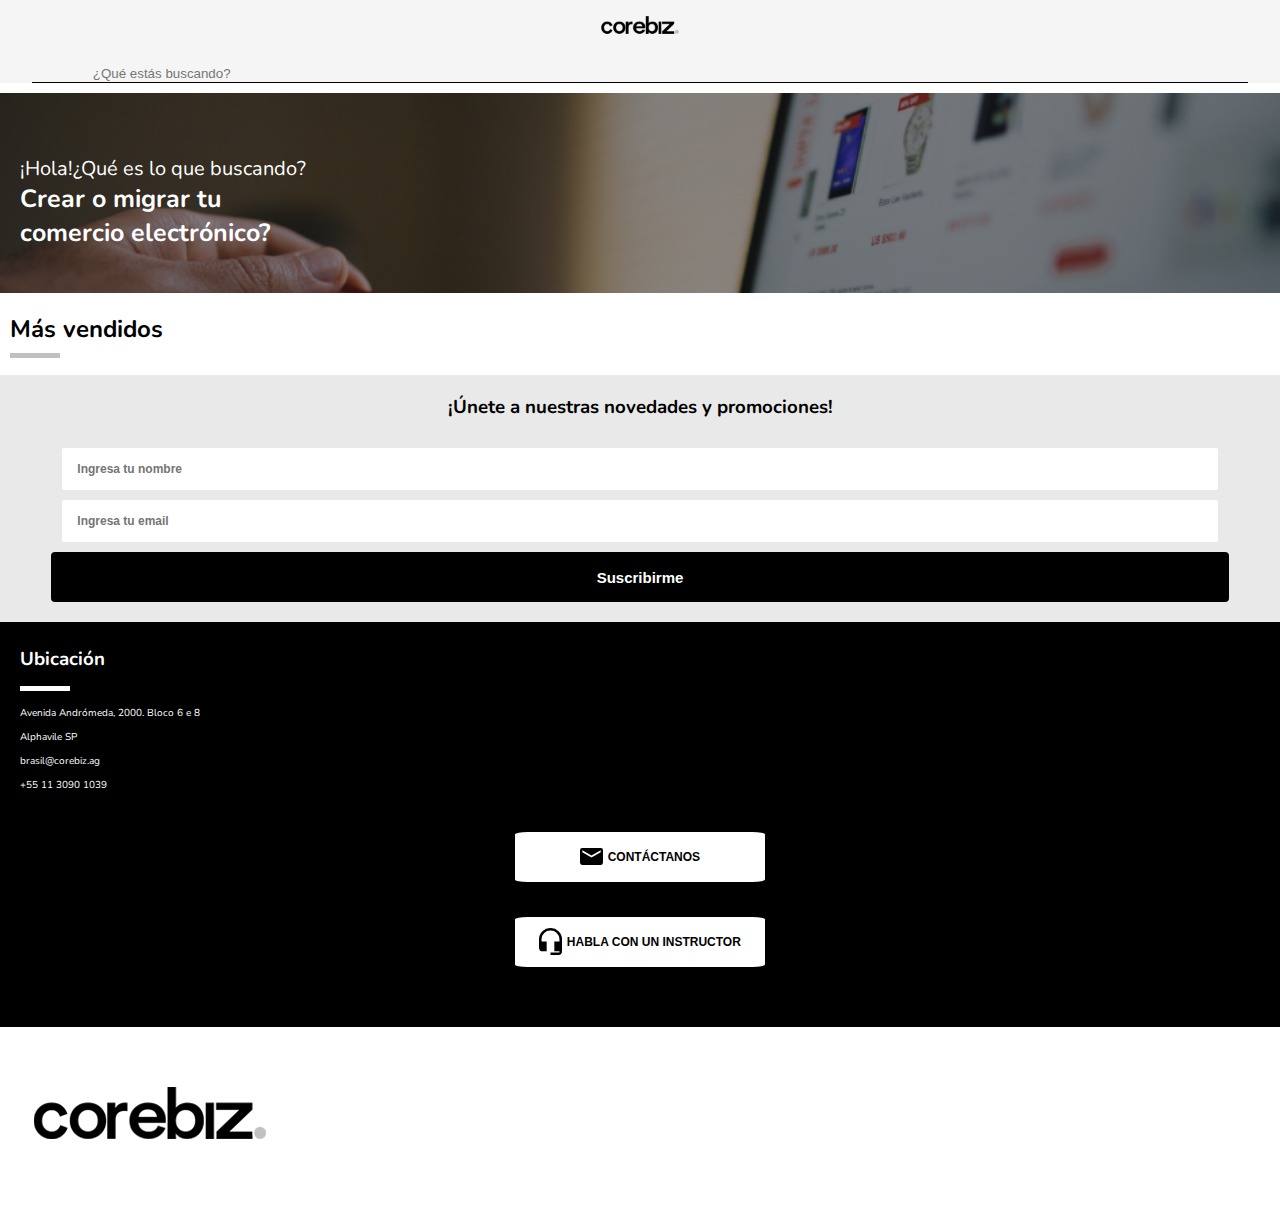
<file: index.html>
<!DOCTYPE html>
<html lang="es">
  <head>
    <meta charset="UTF-8" />
    <meta http-equiv="X-UA-Compatible" content="IE=edge" />
    <meta name="viewport" content="width=device-width, initial-scale=1.0" />
    <title>Trabajando en corebiz: Front End</title>
    <link rel="stylesheet" href="styles.css" />

    <link
      rel="stylesheet"
      href="https://use.fontawesome.com/releases/v5.15.3/css/all.css"
      integrity="sha384-SZXxX4whJ79/gErwcOYf+zWLeJdY/qpuqC4cAa9rOGUstPomtqpuNWT9wdPEn2fk"
      crossorigin="anonymous"
    />
    <link rel="preconnect" href="https://fonts.gstatic.com" />
    <link
      href="https://fonts.googleapis.com/css2?family=Nunito:wght@400;700&display=swap"
      rel="stylesheet"
    />
  </head>
  <body>
    <header class="header">
      <div class="navegacion">
        <div class="navegacion__menu"><i class="fas fa-bars"></i></div>
        <div class="navegacion__logo">
          <img
            class="navegacion__logo__imagen"
            src="assets/images/logo_corebiz.png"
            alt="logo corebiz"
          />
        </div>
        <div class="navegacion__carrito">
          <i class="fas fa-shopping-cart"></i>
        </div>
      </div>
      <div class="busqueda">
        <input
          class="busqueda__input"
          type="text"
          placeholder="¿Qué estás buscando?"
        />
        <a class="busqueda__boton" href="#"><i class="fas fa-search"></i></a>
      </div>
    </header>

    <main>
      <section class="banner">
        <h1 class="banner__titulo">¡Hola!¿Qué es lo que buscando?</h1>
        <p class="banner__p">
          Crear o migrar tu
          <br />
          comercio electrónico?
        </p>
      </section>
      <section>
        <h2 class="sells__title">Más vendidos</h2>
        <div class="sells__contain">
          <div class="sells__card card__image" id="apiProducto"></div>
        </div>
      </section>
      <section class="sec__form">
        <div class="sec__div">
          <h3 class="div__title">¡Únete a nuestras novedades y promociones!</h3>
          <form action="">
            <div class="form__div">
              <input
                class="form__input"
                type="text"
                placeholder="    Ingresa tu nombre"
              />
              <input
                class="form__input"
                type="text"
                placeholder="    Ingresa tu email"
              />
              <button class="form__btn">Suscribirme</button>
            </div>
          </form>
        </div>
      </section>
      <section class="ubicacion">
        <h3 class="h3">Ubicación</h3>
        <div class="ubicacion__div">
          <p>Avenida Andrómeda, 2000. Bloco 6 e 8</p>
          <p>Alphavile SP</p>
          <p>brasil@corebiz.ag</p>
          <p>+55 11 3090 1039</p>
        </div>
        <div class="div__btn">
          <button class="ubicacion__btn">
            <img src="assets/images/Icon_mensaje.svg" alt=""
            class="div__icono"> <span>CONTÁCTANOS</span>
          </button>
          <button class="ubicacion__btn">
            <img src="assets/images/Icon_llamada.svg" alt="" class="div__icono"> <span>HABLA CON UN INSTRUCTOR</span>
          </button>
        </div>
      </section>
    </main>

    <footer class="footer">
      <div class="footer__img">
        <img src="assets/images/logo_corebiz.png" alt="" class="footer__imagen">
      </div>
    </footer>

    <script src="app.js"></script>
  </body>
</html>
</file>
<file: styles.css>
body {
  margin: 0;
  padding: 0;
  font-family: 'Nunito', sans-serif;
}

.header {
  display: flex;
  flex-direction: column;
  align-items: center;
  justify-content: center;
  width: 100%;
  background-color: whitesmoke;
}
.navegacion {
  display: flex;
  flex-direction: row;
  align-items: center;
  height: 50px;
}
.navegacion__menu {
  width: 33%;
  display: flex;
  justify-content: left;
  padding-left: 15px;
  font-size: 25px; /* Darle tamaño al icono */
}
.navegacion__logo {
  width: 33%;
  display: flex;
  justify-content: center;
}
.navegacion__logo__imagen {
  width: 100%;
  height: 100%;
}
.navegacion__carrito {
  width: 33%;
  display: flex;
  justify-content: flex-end;
  padding-right: 15px;
  font-size: 25px;
}
.busqueda {
  background-color: whitesmoke;
  display: flex;
  justify-content: center;
  width: 95%;
  border-bottom: 1px solid black;
  padding-top: 15px;
}
.busqueda__input {
  width: 90%;
  border: none;
  outline: none;
  background-color: whitesmoke;
}
.busqueda__boton {
  font-size: 25px;
  color: black;
}

.banner {
  background-image: linear-gradient(rgba(0, 0, 0, 0.45), rgba(0, 0, 0, 0.45)),
    url(assets/images/banner_movil.png);
  background-repeat: no-repeat;
  background-size: cover;
  margin-top: 10px;
  height: 200px;
  display: flex;
  flex-direction: column;
  justify-content: center;
  align-items: left;
}
.banner__titulo {
  color: white;
  margin: 0;
  margin-left: 20px;
  font-size: 20px;
  padding: 0;
  font-weight: 400;
}
.banner__p {
  height: 50px;
  color: white;
  margin-left: 20px;
  font-weight: 700;
  font-size: 25px;
  padding: 0;
  margin: 0;
  margin-left: 20px;
}
.card__btn {
  font-weight: 700;
  margin-left: 10px;
  align-items: center;
}
.sells__title {
  font-size: 700;
  margin-left: 10px;
}
.sells__title::before {
  content: '';
  position: absolute;
  width: 50px;
  height: 5px;
  margin-top: 40px;
  background-color: #c0c0c0;
}
.sells__contain {
  display: flex;
  flex-direction: row;
  justify-content: center;
}

.sells__card {
  display: flex;
  flex-direction: column;
  justify-content: center;
  width: 45%;
  margin: 5px;
  height: 500px;
}
.sells__zapatos {
  background-color: #f8475f;
}
.card__image {
  width: 100%;
  height: 35%;
  overflow: hidden;
}
.card__img {
  width: 100%;
  height: 100%;
  object-fit: cover;
}
.card__title {
  text-align: center;
  margin: auto;
  font-weight: 400;
  font-size: 14px;
  color: #7a7a7a;
}
.card__star {
  display: flex;
  flex-direction: row;
  justify-content: center;
  color: #f8475f;
  padding-bottom: 10px;
}

.card__info {
  display: flex;
  flex-direction: column;
  align-items: center;
  font-weight: bolder;
}

.one {
  font-weight: 400;
  font-size: 15px;
  color: #7a7a7a;
  text-decoration-line: line-through;
  padding-bottom: 5px;
}
.two {
  font-weight: 700;
  font-size: 20px;
  padding-bottom: 5px;
}
.three {
  font-weight: 400;
  font-size: 15px;
  color: #7a7a7a;
  padding-bottom: 5px;
}

.card__btn {
  background: black;
  color: white;
  height: 50px;
  width: 175px;
  font-weight: 700;
  font-size: 15px;
  border-radius: 10px;
  margin-left: 95px;
}

.tachado {
  margin-left: 150px;
  font-weight: 400;
  font-size: 14px;
  text-decoration: line-through;
  color: #7a7a7a;
}
/* .sec__form {
  display: flex;
  flex-direction: row;
  align-items: center;
  background-color: whitesmoke;
} */
.sec__div {
  display: flex;
  flex-direction: column;
  /* align-items: center; */
  background-color: rgb(233, 233, 233);
  /* margin: 10px; */
}

.div__title{
  text-align: center;
}

.form__div {
  display: flex;
  flex-direction: column;
  align-items: center;
  /* background-color: blue; */
  padding-top: 10px;
}

.form__input {
  height: 40px;
  width: 90%;
  border-radius: 2px;
  align-items: center;
  margin-bottom: 10px;
  border: 1px ;
  font-size: 12px;
  font-weight: bolder;
  /* padding-left: 15px; */
}
.form__btn {
  background: black;
  border: none;
  color: rgb(255, 255, 255);
  height: 50px;
  width: 92%;
  font-weight: 700;
  font-size: 15px;
  border-radius: 4px;
  /* margin: 0; */
  margin-bottom: 20px;
}


.ubicacion {
  padding-top: 5px;
  background-color: #000000;
  height: 400px;
}
.h3 {
  color: #ffff;
  font-size: 700;
  margin-left: 20px;
}
.h3::before {
  content: '';
  position: absolute;
  width: 50px;
  height: 5px;
  margin-top: 40px;
  background-color: #ffff;
}

.ubicacion__div {
  /* background-color: red; */
  padding-top: 5px;
  color: #ffff;
  font-size: 10px;
  font-weight: 400;
  margin-left: 20px;
  margin-right: 20px;
}

.div__btn{
  display: flex;
  justify-content: center;
  align-items: center;
  flex-direction: column;
  padding-top: 30px;
  margin-right: 20px;
  margin-left: 20px;
  /* background-color: red; */
}

.ubicacion__btn {
  display: flex;
  justify-content: center;
  align-items: center;
  margin-bottom: 35px;
  height: 50px;
  width: 250px;
  font-size: 12px;
  font-weight: bolder;
  border-radius: 5%;
  background-color: #ffff;
  border: none;
}

.div__icono{
  padding-right: 5px;
}

.footer{
  height: 50px;
}

.footer__img{
  /* background-color: red; */
  /* height: 20px; */
}

.footer__imagen{
  
}
</file>
